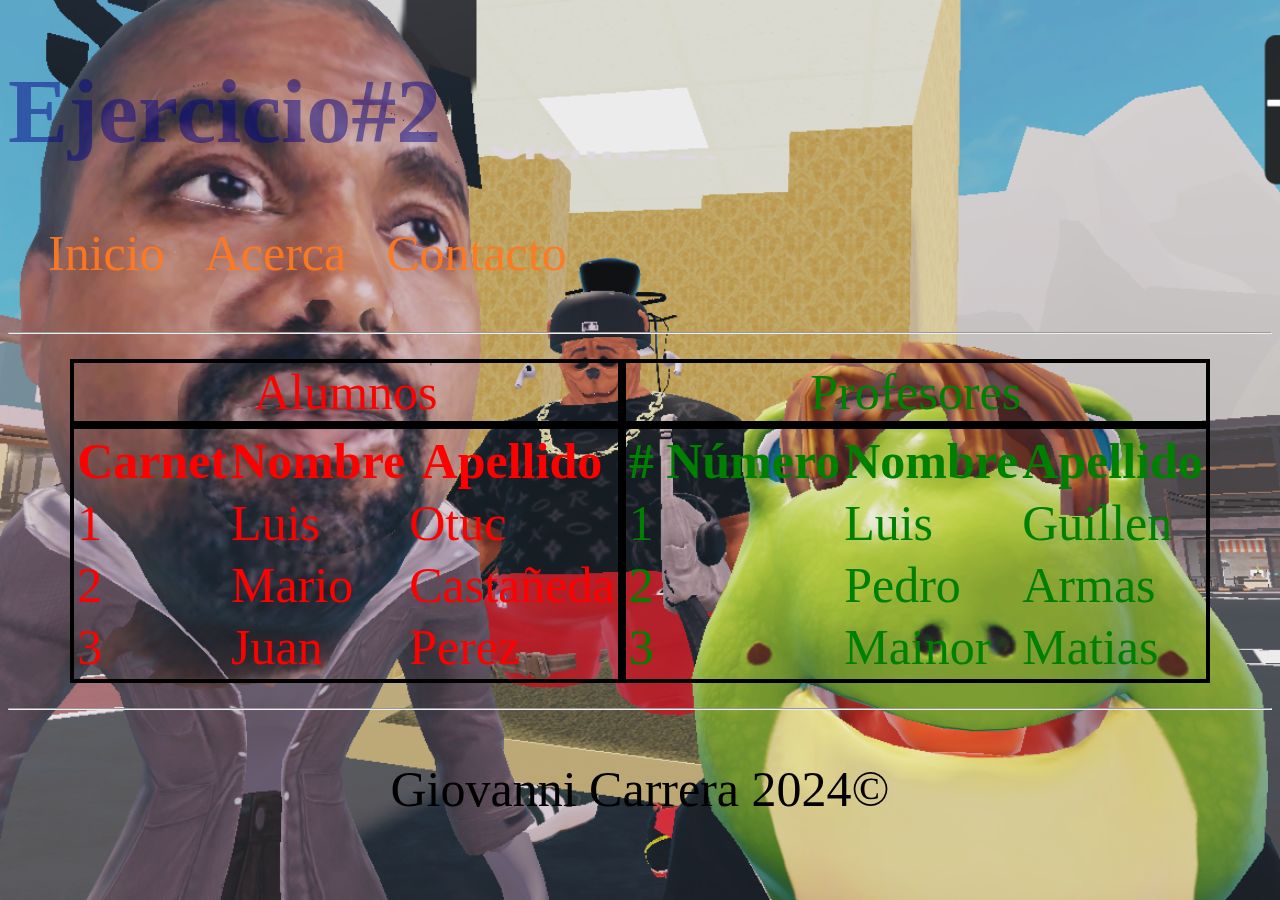
<file: index.html>
<!DOCTYPE html>
<html lang="es">
<head>
    <meta charset="UTF-8">
    <title>Ejercicio#2</title>
    <link href="index-style.css" rel="stylesheet">
</head>
<body>
    <header>
        <nav>
            <h1>Ejercicio#2</h1>
            <ul>
                <li><a href="index.html">Inicio</a></li>
                <li><a href="acerca-de/acerca.html">Acerca</a></li>
                <li><a href="Contacto/contacto.html">Contacto</a></li>
            </ul>
        </nav>
    </header>
    <hr>
    <div class="tableconteiner">
        <div class="table1">
            <table>
                <caption>Alumnos</caption>
                <thead>
                    <th> Carnet</th>
                    <th> Nombre</th>
                    <th> Apellido</th>
                </thead>
                <tbody>
                    <tr>
                        <td>1</td>
                        <td>Luis</td>
                        <td>Otuc</td>
                    </tr>
                    <tr>
                        <td>2</td>
                        <td>Mario</td>
                        <td>Castañeda</td>
                    </tr>
                    <tr>
                        <td>3</td>
                        <td>Juan</td>
                        <td>Perez</td>
                    </tr>
                </tbody>
            </table>
        </div>
        <div class="table2">
        <table>
            <caption>Profesores</caption>
            <thead>
                <th> # Número</th>
                <th> Nombre</th>
                <th> Apellido</th>
            </thead>
            <tbody>
                <tr>
                    <td>1</td>
                    <td>Luis</td>
                    <td>Guillen</td>
                </tr>
                <tr>
                    <td>2</td>
                    <td>Pedro</td>
                    <td>Armas</td>
                </tr>
                <tr>
                    <td>3</td>
                    <td>Mainor</td>
                    <td>Matias</td>
                </tr>
            </tbody>
        </table>
        </div>
    </div>
    <hr>
    <footer class="footer">
        <p>Giovanni Carrera 2024&copy;</p>
    </footer>
</body>
</html>
</file>
<file: index-style.css>
body{
    color: rgba(255, 121, 32, 0.942);
    font-size:50px;
    background-image:url(assets/image/backgorund.png);
    background-size: cover;
}
h1{
    color: rgba(6, 6, 136, 0.5);
    font-size:90px;
}
caption{
    border: black solid 4px;
}
table{
    border: black solid 4px;
    padding: 0px,50px,0px,50px;
    margin:50px,20px,50px,350px;
}
a{
    color: inherit;
    text-decoration: none;
    margin: 50px 40px 50px 0px;
}
ul{
    list-style-type: none;
    display: flex; 
}
li{
    margin:0px,200px,0px,0px;
}
.table1{
    color:red;
}
.table2{
    color: green;
}
.tableconteiner{
    display: flex;
    justify-content: center;
}
.footer{
    font-size: 50px;
    color:black;
    text-align: center;
}
</file>
